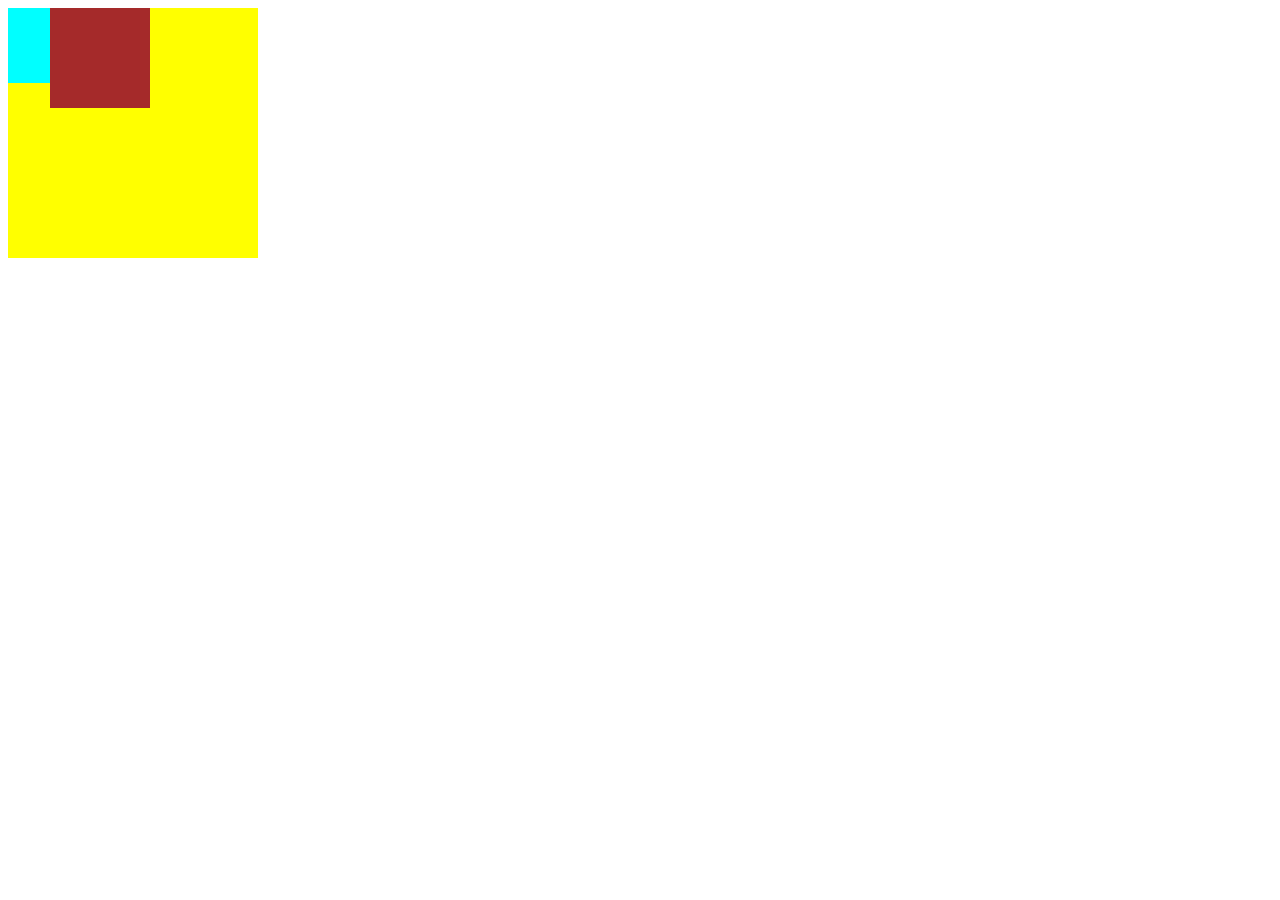
<file: zindex.html>
<!DOCTYPE html>
<html lang="en">
<head>
    <meta charset="UTF-8">
    <meta http-equiv="X-UA-Compatible" content="IE=edge">
    <meta name="viewport" content="width=device-width, initial-scale=1.0">
    <title>Document</title>
    <style>
        #outer-div{
            background-color: yellow;
            height: 250px;
            width: 250px;
            position: absolute;
           
        }
        #div-1{
            position: relative;
            background-color: aqua;
            height: 75px;
            width: 75px;
            left: 0;
            top: 0;
        
        }
        #div-2{
            position: absolute;
            background-color: brown;
            height: 100px;
            width: 100px;
            left: 25px;
            left: 50px;
            
        }
        /* #div-3{
            position: absolute;
            background-color: pink;
            height: 75px;
            width: 75px;
            left: 50px;
            top: 50px;
            
        }
        #div-4{
            background-color: green;
            position: absolute;
            width: 80px;
            height: 80px;
            top: 5px;
            left: 25px;
            z-index: 1;
        } */
    </style>
</head>
<body>
    <!-- <h1>Z-index</h1> -->
    <div id="outer-div">
        <div id="div-1"></div>
    </div>
    <div id="div-2"></div>
</body>
</html>
</file>
